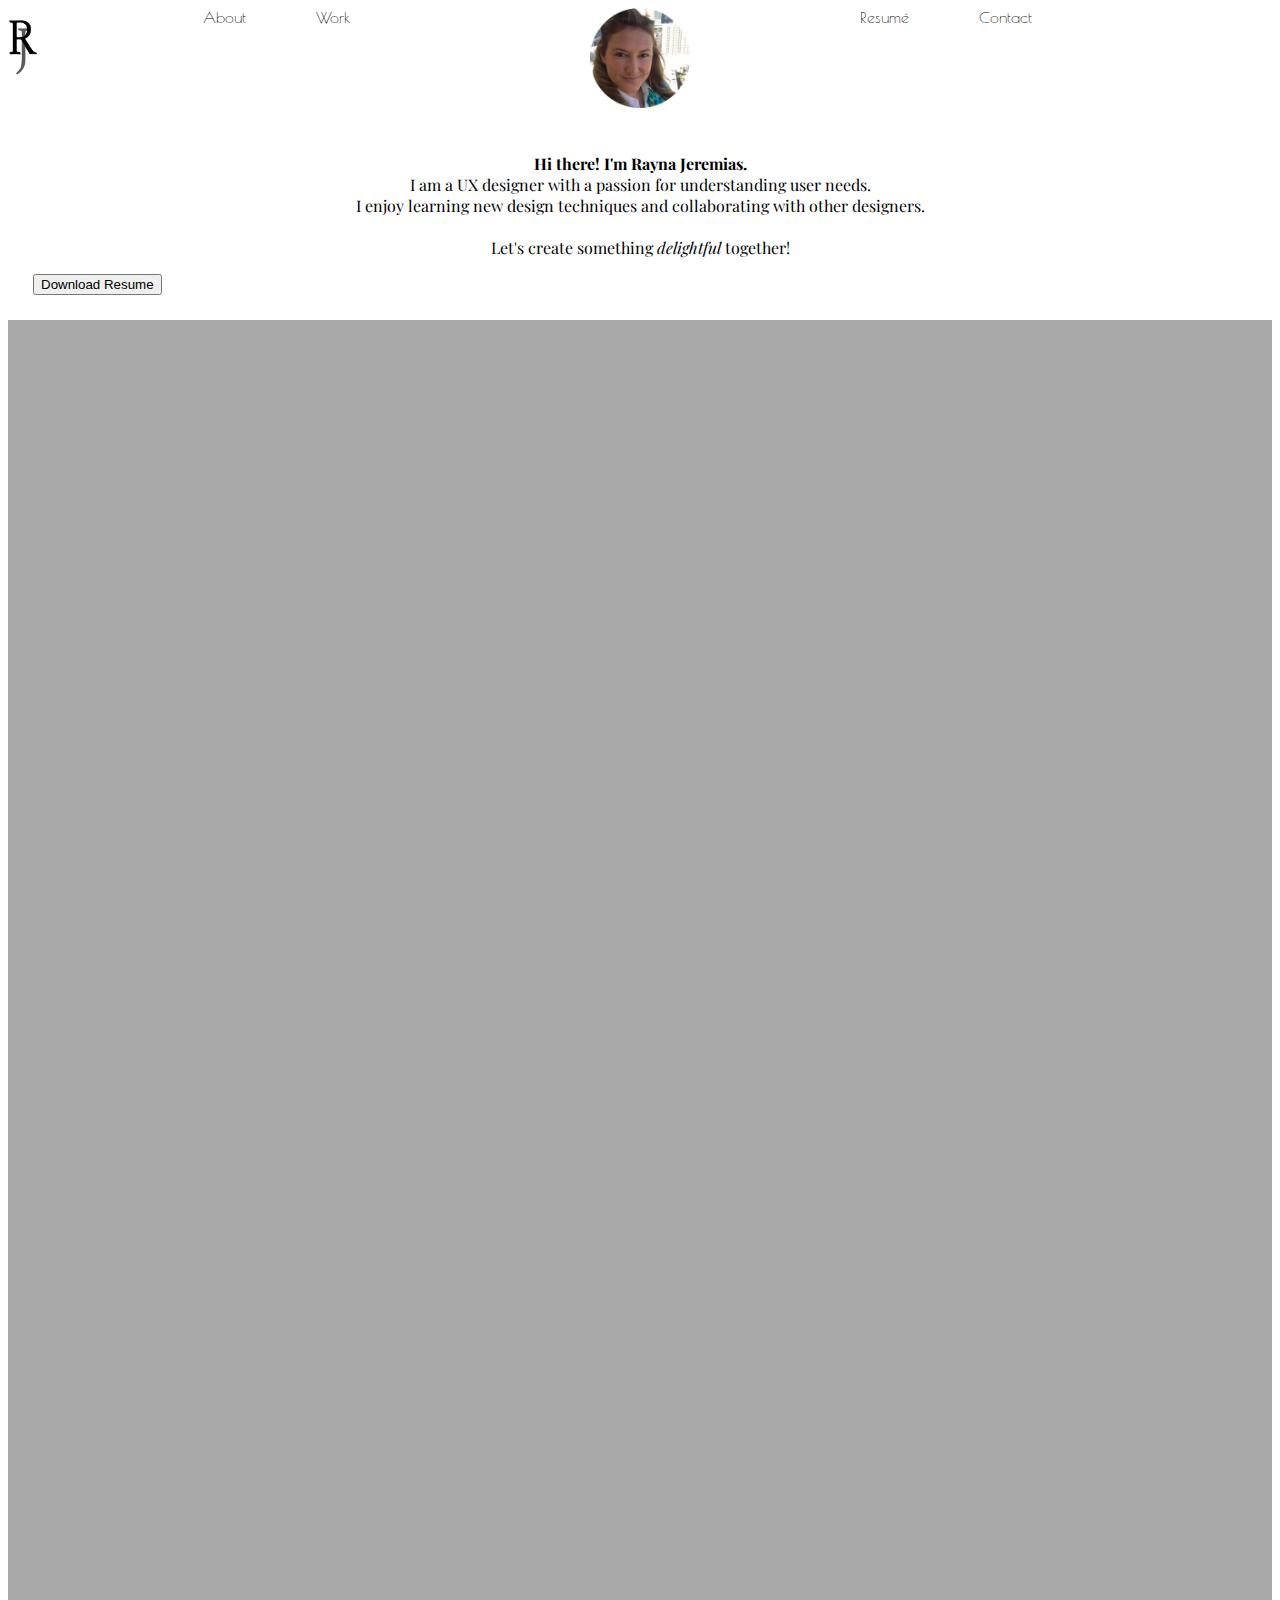
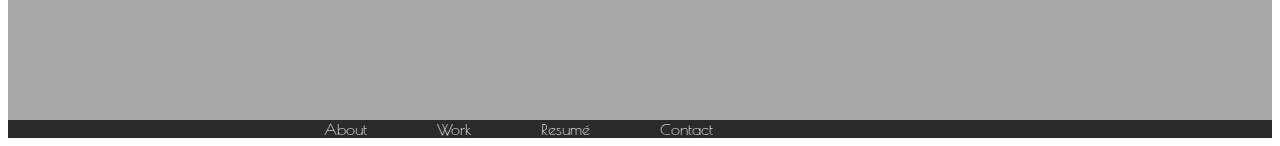
<file: index.html>
<!DOCTYPE html>
<html lang="en">
  <head>
    <meta charset="UTF-8" />
    <meta name="viewport" content="width=device-width, initial-scale=1.0" />
    <title>Rayna Jeremias</title>
    <link href="CSS/style.css" rel="stylesheet" />
    <link rel="preconnect" href="https://fonts.gstatic.com"> 
<link href="https://fonts.googleapis.com/css2?family=Poiret+One&display=swap" rel="stylesheet">
<link rel="preconnect" href="https://fonts.gstatic.com"> 
<link href="https://fonts.googleapis.com/css2?family=Playfair+Display:ital,wght@0,400;0,500;0,600;0,700;0,800;0,900;1,400;1,500;1,600;1,700;1,800;1,900&family=Poiret+One&display=swap" rel="stylesheet">
  </head>
  <body>
    <header class="navigation">
      <nav class="topNav">
        <div class="logo">
          <img class="imageLogo" src="Images/logo.png" />
        </div>
        <div class="navContainer">
          <div class="leftSide">
            <ul>
              <li>About</li>
              <li>Work</li>
            </ul>
          </div>
          <div>
            <img id="myPicture" src="Images/imageme.png" />
          </div>
          <div class="rightSide">
            <ul>
              <li>Resumé</li>
              <li>Contact</li>
            </ul>
          </div>
        </div>
      </nav>
    </header>

    <section class="heroImg">
      <div class="content">
        <p>
          <strong>Hi there! I'm Rayna Jeremias.</strong><br>I am a UX designer with a passion for understanding user
          needs. <br>I enjoy learning new design techniques and collaborating with
          other designers.<br> <br>Let's create something <i>delightful</i> together!
        </p>
        <button>Download Resume</button>
      </div>
    </section>
    <section class="workSpace">
      <div class="projects">

      </div>
    </section>

    <footer class="bottomNav">
      <nav class="inline-block">
        <ul>
            <li>About</li>
            <li>Work</li>
            <li>Resumé</li>
            <li>Contact</li>
        </ul> 
      </nav>
    </footer>
    <script src="JS/script.js"></script>
  </body>
</html>
</file>
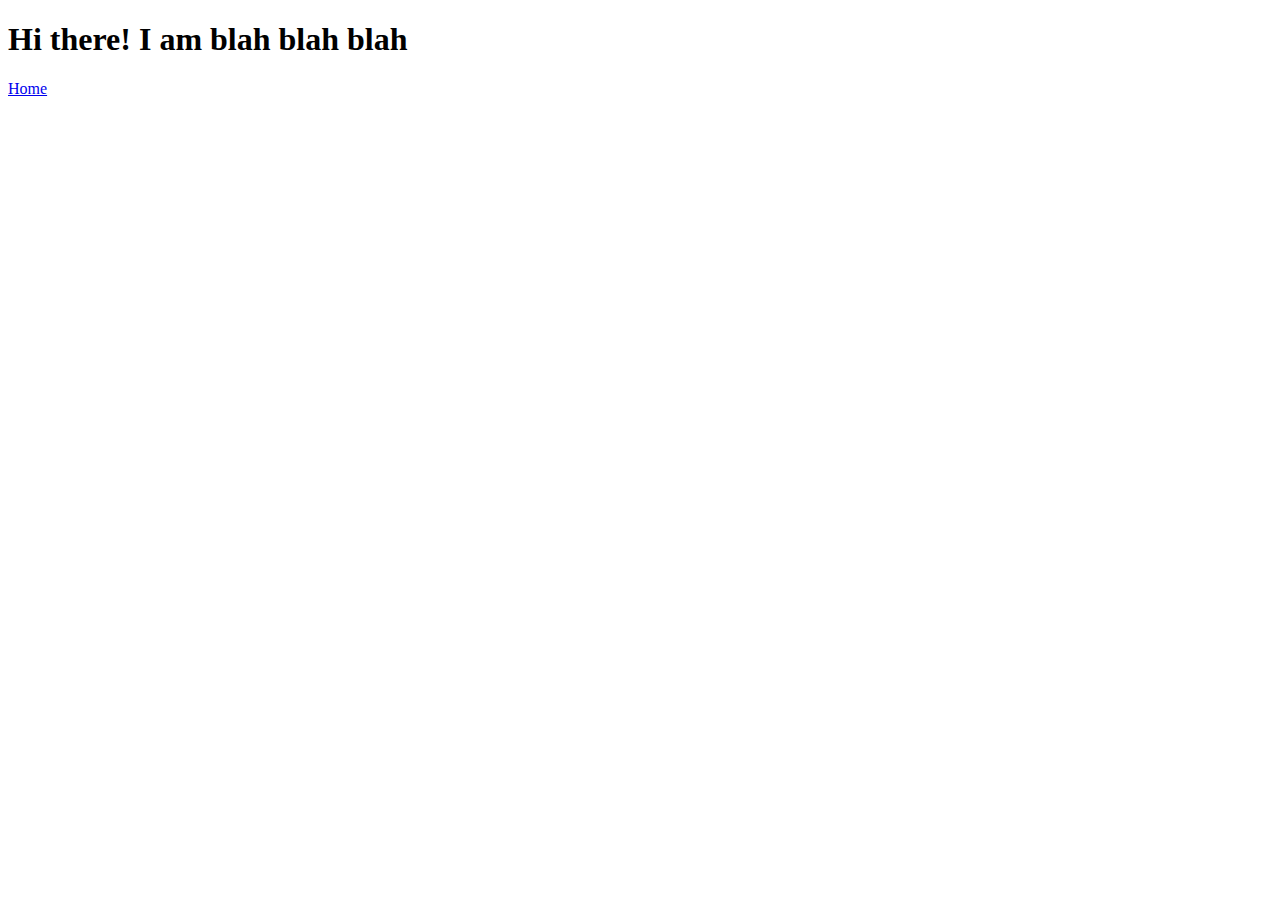
<file: about.html>
<!DOCTYPE html>
<html lang="en">
<head>
    <meta charset="UTF-8">
    <meta name="viewport" content="width=device-width, initial-scale=1.0">
    <title>About Me</title>
</head>
<body>
    <h1> Hi there! I am blah blah blah</h1>
    <a href="index.html">Home</a>
</body>
</html>
</file>
<file: CSS/style.css>
.topNav{
    display: flex;
    vertical-align: top;
    /* position: absolute; */
}
.logo{
    display: flex;
    width: 2%;
    text-align: left;
}

.imageLogo{
    width: 30px;
    height: 70px;
}

.navContainer{
    display: flex;
    width: 98%;
    justify-content: space-evenly;

}

nav{
    display: flex;
    width: 100%;
    padding: 0;
}

ul{
    display: flex;
    text-decoration: none;
    width: 50%;
    margin: 0;
    list-style: none;
    padding: 0;
}
li{
    padding-right: 70px;
    font-family: 'Poiret One', cursive;
}
.leftSide{
    margin: 0;
}

.rightSide{
    margin: 0;
}

.heroImg{
    
    padding: 25px;
    size: 50px;
    z-index: 20;
    
}

#myPicture{
    width: 100px;
}

.content{
    margin: 0 auto;
}
p{
    text-align: center;
    font-family: 'Playfair Display', serif;

}
.bottomNav{
    background-color: rgb(43, 43, 43);
    color: white;
    padding-left: 25%;
    padding-right: 25%;
    vertical-align: baseline;
}
bottomNav-ul{
display: inline-block;
vertical-align: top;
padding: 5%;
text-align: center;
}
.image{
    size: 50px;
}
.projects{
    width: 100%;
    height: 1400px;
    background-color: darkgray;
}
</file>
